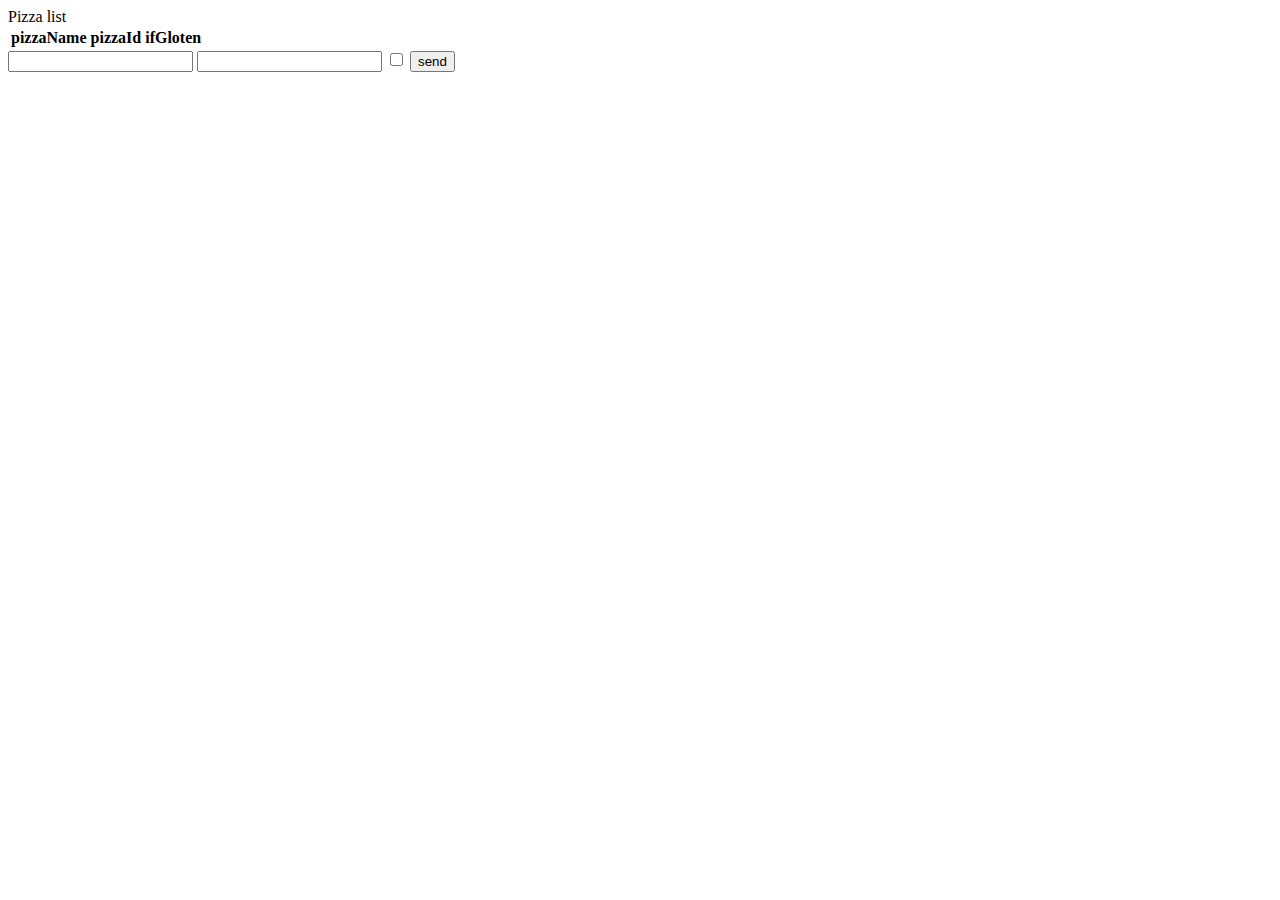
<file: תשתית לניהול חנות פיצה חני גולדברג/wwwroot/addPizza.html>
<!DOCTYPE html>
<html lang="en">

<head>
    <meta charset="UTF-8">
    <meta name="viewport" content="width=device-width, initial-scale=1.0">
    <title>addPizza</title>
</head>

<body>
    <!-- onload="load()" -->
    <body >
        <div>
            <span>Pizza list</span>
            <table id="Pizzalist">
                <thead>
                    <tr>
                        <th>pizzaName</th>
                        <th>pizzaId</th>
                        <th>ifGloten</th>
                    </tr>
                </thead>
                <tbody>

                </tbody>
            </table>
            <input id="pizzaName" type="text" >
            <input id="pizzaId" type="number">
            <!-- <input id="ifGloten" type="text" > -->
            <!-- <select id="ifGloten">
                <option value="true">Yes</option>
                <option value="false">No</option>
            </select><br> -->
            <input id="ifGloten" type="checkbox">
            <input type="button" value="send" onclick ="addPizza()">
        </div>
        <script src="index.js"></script>

    </body>

</html>
</file>
